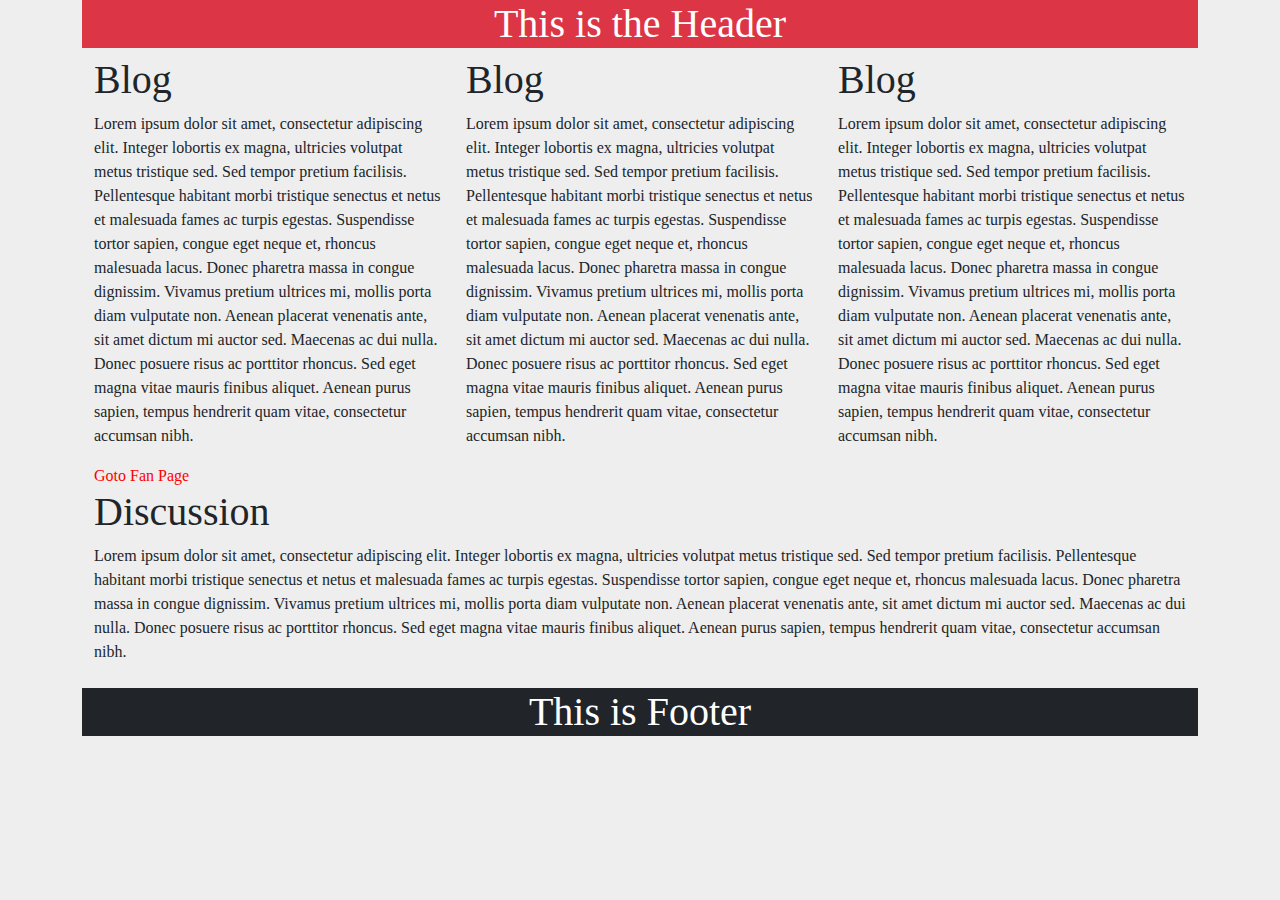
<file: Activity_Html/index.html>
<!DOCTYPE html>
<html>
<head>
    <title>Blog Page</title>
    <link href="bootstrap/css/bootstrap.min.css" rel="StyleSheet" />
    <link href="style.css" rel="StyleSheet">
</head>
<body>
    <div class="container">
        <header class="bg-danger">
            <h1 class="text-white text-center">This is the Header</h1>
        </header>
    <div class="container">
        <div class="row">
            <section class="col-md-4 col-sm-12">
                <h1>Blog</h1>
                <p>Lorem ipsum dolor sit amet, consectetur adipiscing elit. Integer lobortis ex magna, ultricies volutpat metus tristique sed. Sed tempor pretium facilisis. Pellentesque habitant morbi tristique senectus et netus et malesuada fames ac turpis egestas. Suspendisse tortor sapien, congue eget neque et, rhoncus malesuada lacus. Donec pharetra massa in congue dignissim. Vivamus pretium ultrices mi, mollis porta diam vulputate non. Aenean placerat venenatis ante, sit amet dictum mi auctor sed. Maecenas ac dui nulla. Donec posuere risus ac porttitor rhoncus. Sed eget magna vitae mauris finibus aliquet. Aenean purus sapien, tempus hendrerit quam vitae, consectetur accumsan nibh.</p>
                <a href="fanpage.html">Goto Fan Page</a>
            </section>
            <section class="col-md-4 col-sm-12">
                <h1>Blog</h1>
                <p>Lorem ipsum dolor sit amet, consectetur adipiscing elit. Integer lobortis ex magna, ultricies volutpat metus tristique sed. Sed tempor pretium facilisis. Pellentesque habitant morbi tristique senectus et netus et malesuada fames ac turpis egestas. Suspendisse tortor sapien, congue eget neque et, rhoncus malesuada lacus. Donec pharetra massa in congue dignissim. Vivamus pretium ultrices mi, mollis porta diam vulputate non. Aenean placerat venenatis ante, sit amet dictum mi auctor sed. Maecenas ac dui nulla. Donec posuere risus ac porttitor rhoncus. Sed eget magna vitae mauris finibus aliquet. Aenean purus sapien, tempus hendrerit quam vitae, consectetur accumsan nibh.</p>
            </section>
            <section class="col-md-4 col-sm-12">
                <h1>Blog</h1>
                <p>Lorem ipsum dolor sit amet, consectetur adipiscing elit. Integer lobortis ex magna, ultricies volutpat metus tristique sed. Sed tempor pretium facilisis. Pellentesque habitant morbi tristique senectus et netus et malesuada fames ac turpis egestas. Suspendisse tortor sapien, congue eget neque et, rhoncus malesuada lacus. Donec pharetra massa in congue dignissim. Vivamus pretium ultrices mi, mollis porta diam vulputate non. Aenean placerat venenatis ante, sit amet dictum mi auctor sed. Maecenas ac dui nulla. Donec posuere risus ac porttitor rhoncus. Sed eget magna vitae mauris finibus aliquet. Aenean purus sapien, tempus hendrerit quam vitae, consectetur accumsan nibh.</p>
            </section>
        </div>
        <div class="row">
            <h1>Discussion</h1>
            <p>
                Lorem ipsum dolor sit amet, consectetur adipiscing elit. Integer lobortis ex magna, ultricies volutpat metus tristique sed. Sed tempor pretium facilisis. Pellentesque habitant morbi tristique senectus et netus et malesuada fames ac turpis egestas. Suspendisse tortor sapien, congue eget neque et, rhoncus malesuada lacus. Donec pharetra massa in congue dignissim. Vivamus pretium ultrices mi, mollis porta diam vulputate non. Aenean placerat venenatis ante, sit amet dictum mi auctor sed. Maecenas ac dui nulla. Donec posuere risus ac porttitor rhoncus. Sed eget magna vitae mauris finibus aliquet. Aenean purus sapien, tempus hendrerit quam vitae, consectetur accumsan nibh.
            </p>
        </div>
    </div>
        <footer class="bg-dark mt-2 mb-2">
            <h1 class="text-white text-center">This is Footer</h1>
        </footer>
    </div>
    <script src="bootstrap/js/bootstrap.min.js"></script>
</body>
</html>
</file>
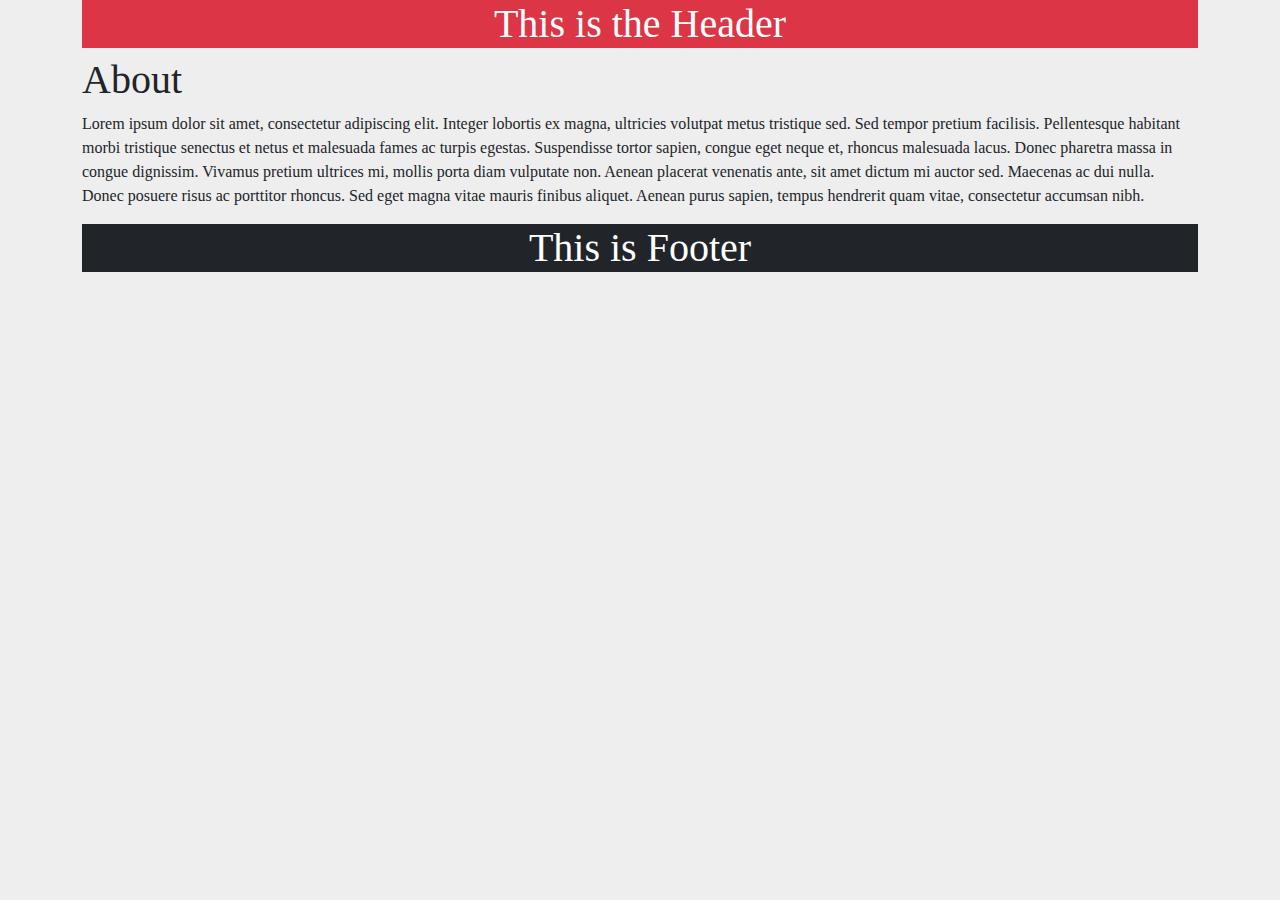
<file: Activity_Html/about.html>
<!DOCTYPE html>
<html>
<head>
    <title>About Page</title>
    <link href="bootstrap/css/bootstrap.min.css" rel="StyleSheet" />
    <link href="style.css" rel="StyleSheet">
</head>
<body>
    <div class="container">
        <header class="bg-danger">
            <h1 class="text-white text-center">This is the Header</h1>
        </header>
    <article>
        <h1>About</h1>
        <p>Lorem ipsum dolor sit amet, consectetur adipiscing elit. Integer lobortis ex magna, ultricies volutpat metus tristique sed. Sed tempor pretium facilisis. Pellentesque habitant morbi tristique senectus et netus et malesuada fames ac turpis egestas. Suspendisse tortor sapien, congue eget neque et, rhoncus malesuada lacus. Donec pharetra massa in congue dignissim. Vivamus pretium ultrices mi, mollis porta diam vulputate non. Aenean placerat venenatis ante, sit amet dictum mi auctor sed. Maecenas ac dui nulla. Donec posuere risus ac porttitor rhoncus. Sed eget magna vitae mauris finibus aliquet. Aenean purus sapien, tempus hendrerit quam vitae, consectetur accumsan nibh.</p>
    </article>
        <footer class="bg-dark mt-2 mb-2">
            <h1 class="text-white text-center">This is Footer</h1>
        </footer>
    </div>
    <script src="bootstrap/js/bootstrap.min.js"></script>
</body>
</html>
</file>
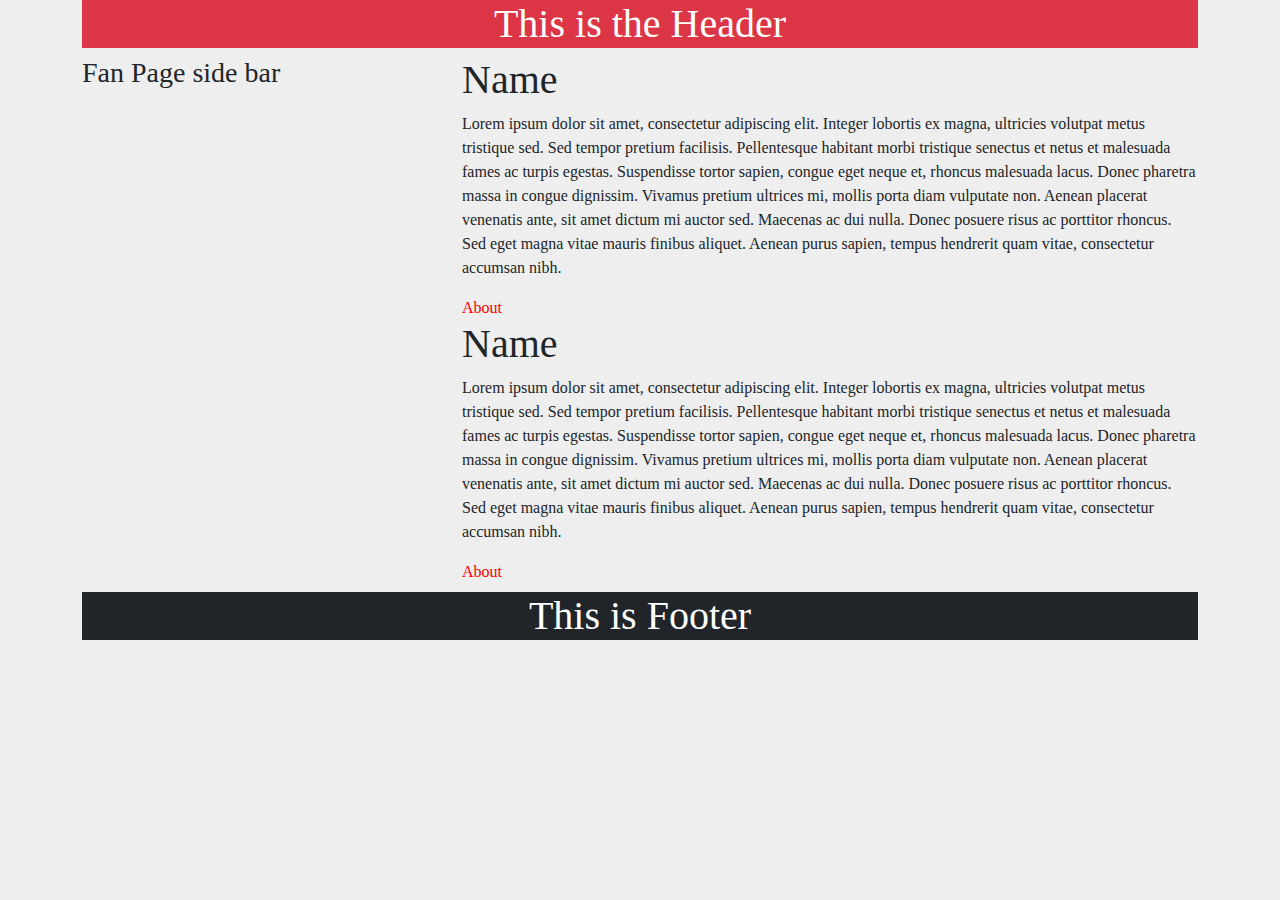
<file: Activity_Html/fanpage.html>
<!DOCTYPE html>
<html>
<head>
    <title>Fan Page</title>
    <link href="bootstrap/css/bootstrap.min.css" rel="StyleSheet" />
    <link href="style.css" rel="StyleSheet">
</head>
<body>
    <div class="container">
        <header class="bg-danger">
            <h1 class="text-white text-center">This is the Header</h1>
        </header>
    <div class="row">
        <aside class="col-md-4 col-sm-6">
        <h3>Fan Page side bar</h3>
        </aside>
        <article class="col-md-8 col-sm-6">
            <div>
                <h1>Name</h1>
                <p>Lorem ipsum dolor sit amet, consectetur adipiscing elit. Integer lobortis ex magna, ultricies volutpat metus tristique sed. Sed tempor pretium facilisis. Pellentesque habitant morbi tristique senectus et netus et malesuada fames ac turpis egestas. Suspendisse tortor sapien, congue eget neque et, rhoncus malesuada lacus. Donec pharetra massa in congue dignissim. Vivamus pretium ultrices mi, mollis porta diam vulputate non. Aenean placerat venenatis ante, sit amet dictum mi auctor sed. Maecenas ac dui nulla. Donec posuere risus ac porttitor rhoncus. Sed eget magna vitae mauris finibus aliquet. Aenean purus sapien, tempus hendrerit quam vitae, consectetur accumsan nibh.</p>
                <a href="about.html">About</a>
            </div>
            <div>
                <h1>Name</h1>
                <p>Lorem ipsum dolor sit amet, consectetur adipiscing elit. Integer lobortis ex magna, ultricies volutpat metus tristique sed. Sed tempor pretium facilisis. Pellentesque habitant morbi tristique senectus et netus et malesuada fames ac turpis egestas. Suspendisse tortor sapien, congue eget neque et, rhoncus malesuada lacus. Donec pharetra massa in congue dignissim. Vivamus pretium ultrices mi, mollis porta diam vulputate non. Aenean placerat venenatis ante, sit amet dictum mi auctor sed. Maecenas ac dui nulla. Donec posuere risus ac porttitor rhoncus. Sed eget magna vitae mauris finibus aliquet. Aenean purus sapien, tempus hendrerit quam vitae, consectetur accumsan nibh.</p>
                <a href="about.html">About</a>
            </div>
        </article>
    </div>
    
        <footer class="bg-dark mt-2 mb-2">
            <h1 class="text-white text-center">This is Footer</h1>
        </footer>
    </div>
    <script src="bootstrap/js/bootstrap.min.js"></script>
</body>
</html>
</file>
<file: Activity_Html/style.css>
*{
    font-size: 16px;
    font-family: 'Times New Roman', Times, serif;
}
body{
    background-color: #eee;
}
div a{
    text-decoration: none;
    color: red;
}
</file>
